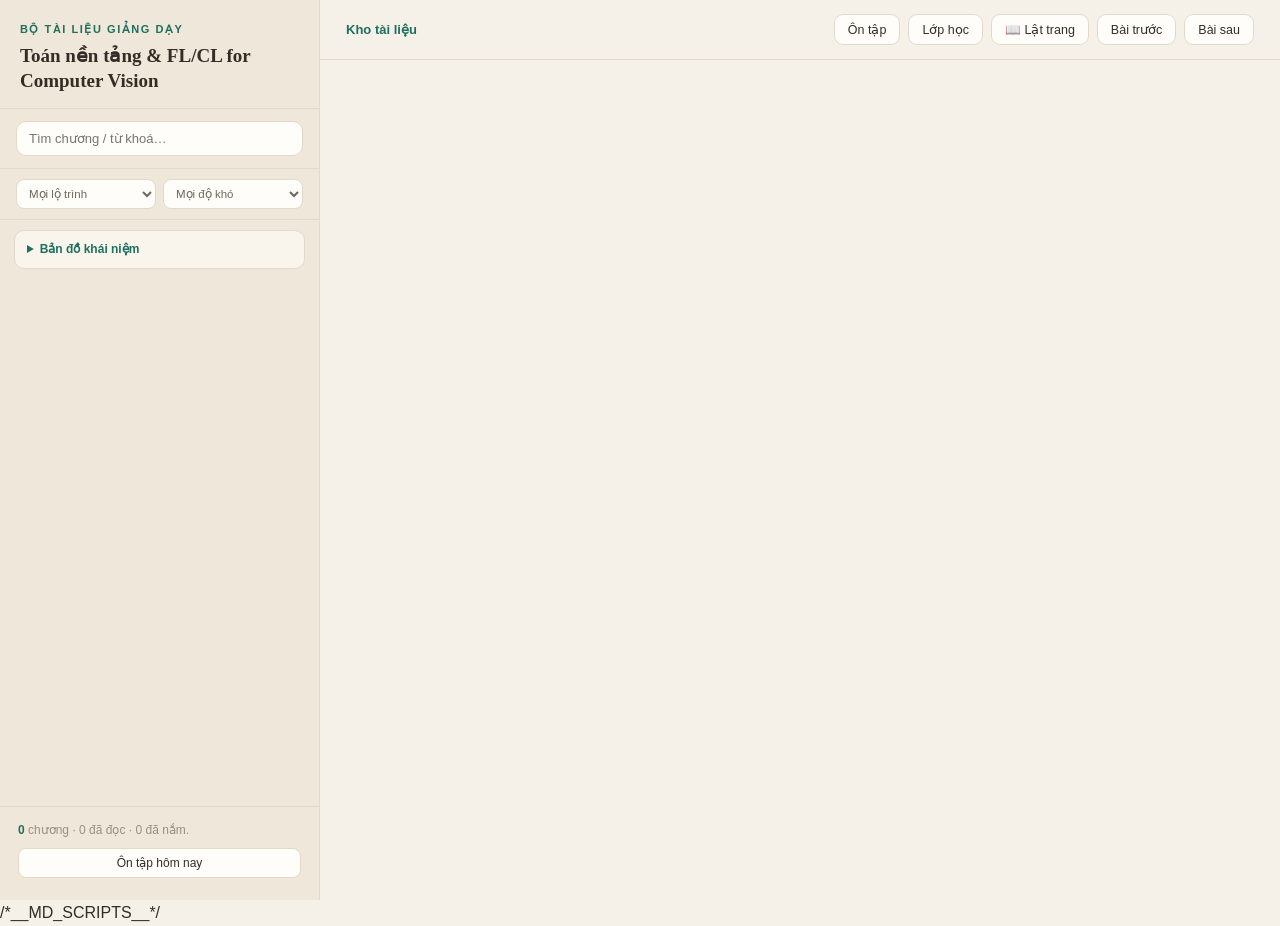
<file: source/webapp/template.html>
<!DOCTYPE html>
<html lang="vi">
<head>
<meta charset="utf-8">
<meta name="viewport" content="width=device-width, initial-scale=1.0">
<title>Kho Tài Liệu Toán &amp; FL/CL-CV</title>
<link rel="preload" href="fonts/be-vietnam-pro-400-vietnamese.woff2" as="font" type="font/woff2" crossorigin>
<link rel="preload" href="fonts/noto-serif-400-vietnamese.woff2" as="font" type="font/woff2" crossorigin>
<style>/*__FONT_CSS__*/
/* ================== Phong cách tối giản, ấm, responsive ================== */
:root{
  --bg:#f6f1e8;
  --bg-2:#efe7d9;
  --panel:#fffdf9;
  --ink:#332d26;
  --ink-2:#6f675d;
  --muted:#9a8f82;
  --line:#e2d9ca;
  --accent:#1f6f5f;
  --accent-2:#7a8b63;
  --warn:#b5772c;
  --chip:#e7ded0;
  --code-bg:#2d2a27;
  --code-ink:#f2e9db;
  --serif:"Noto Serif","Georgia","Times New Roman",serif;
  --sans:"Be Vietnam Pro",-apple-system,BlinkMacSystemFont,"Segoe UI",Roboto,Arial,sans-serif;
}
*{box-sizing:border-box;margin:0;padding:0}
html{scroll-behavior:smooth}
body{background:var(--bg);color:var(--ink);font-family:var(--sans);line-height:1.65;-webkit-font-smoothing:antialiased}

/* ============ Layout chính ============ */
.app{display:flex;min-height:100vh}
.sidebar{
  width:320px;flex:none;position:sticky;top:0;height:100vh;
  background:var(--bg-2);border-right:1px solid var(--line);
  display:flex;flex-direction:column;
}
.main{flex:1;min-width:0;display:flex;flex-direction:column}

/* ============ Sidebar ============ */
.side-head{padding:20px 20px 14px;border-bottom:1px solid var(--line);flex-shrink:0}
.side-head .kicker{font-size:11px;letter-spacing:.14em;text-transform:uppercase;color:var(--accent);font-weight:700}
.side-head h1{font-family:var(--serif);font-size:19px;line-height:1.3;margin-top:6px;color:var(--ink)}
.side-search{padding:12px 16px;border-bottom:1px solid var(--line);flex-shrink:0}
.side-search input{
  width:100%;padding:9px 12px;border:1px solid var(--line);border-radius:10px;
  background:var(--panel);font-family:inherit;font-size:13px;color:var(--ink);
}
.side-search input:focus{outline:2px solid var(--accent-2);border-color:transparent}
.side-nav{flex:1;overflow-y:auto;padding:10px 0 24px;min-height:0}
.book-label{display:flex;align-items:center;gap:8px;padding:16px 20px 4px;font-family:var(--serif);font-weight:700;font-size:13px;color:var(--ink-2)}
.book-label.top{border-top:1px solid var(--line);margin-top:14px;padding-top:18px}
.book-label .bar{width:4px;height:15px;background:var(--accent);border-radius:2px}
.chapter{
  display:flex;gap:10px;align-items:flex-start;width:100%;text-align:left;
  padding:8px 18px 8px 22px;margin-top:2px;border:none;background:transparent;
  font-family:inherit;font-size:13.5px;line-height:1.45;color:var(--ink-2);
  cursor:pointer;border-radius:8px;word-break:break-word;
}
.chapter:hover{background:var(--chip);color:var(--ink)}
.chapter.active{background:var(--accent);color:#fff}
.chapter .num{
  flex:none;min-width:22px;height:22px;border-radius:11px;padding:0 5px;
  display:flex;align-items:center;justify-content:center;
  background:var(--chip);color:var(--accent);font-size:11px;font-weight:700;margin-top:1px;
}
.chapter.active .num{background:rgba(255,255,255,.22);color:#fff}
.chapter .t{flex:1}
.side-foot{padding:14px 18px;border-top:1px solid var(--line);flex-shrink:0;font-size:12px;color:var(--muted)}
.side-foot b{color:var(--accent)}

/* ============ Thanh trên ============ */
.topbar{
  display:flex;align-items:center;justify-content:space-between;gap:12px;
  padding:14px 26px;border-bottom:1px solid var(--line);
  position:sticky;top:0;background:rgba(246,241,232,.92);backdrop-filter:blur(5px);z-index:5;
}
.crumb{font-size:13px;color:var(--muted);min-width:0}
.crumb b{color:var(--accent)}
#crumbChap{color:var(--ink-2);overflow-wrap:anywhere}
.controls{display:flex;gap:8px;flex-wrap:wrap;justify-content:flex-end}
.navbtn{
  border:1px solid var(--line);background:var(--panel);color:var(--ink);
  padding:7px 13px;border-radius:9px;font-size:12.5px;cursor:pointer;font-family:inherit;
}
.navbtn:hover{border-color:var(--accent);color:var(--accent)}
.navbtn:disabled{opacity:.4;cursor:default}
.skip-link{position:fixed;left:12px;top:-60px;z-index:60;background:var(--accent);color:#fff;padding:9px 14px;border-radius:0 0 9px 9px;text-decoration:none;font-size:13px}
.skip-link:focus{top:0}
.side-filters{display:grid;grid-template-columns:1fr 1fr;gap:7px;padding:10px 16px;border-bottom:1px solid var(--line);flex-shrink:0}
.side-filters select{min-width:0;width:100%;padding:7px 8px;border:1px solid var(--line);border-radius:8px;background:var(--panel);font-family:inherit;font-size:11.5px;color:var(--ink-2)}
.concept-map{margin:10px 14px 4px;border:1px solid var(--line);border-radius:10px;background:rgba(255,253,249,.62);flex-shrink:0}
.concept-map summary{padding:9px 12px;cursor:pointer;font-size:12px;font-weight:700;color:var(--accent)}
.concept-nodes{display:grid;gap:6px;padding:0 9px 10px}
.concept-node{display:block;width:100%;text-align:left;padding:8px 10px;border:1px solid var(--line);border-radius:8px;background:var(--panel);color:var(--ink);font-family:inherit;cursor:pointer}
.concept-node:hover{border-color:var(--accent)}
.concept-node b{display:block;font-size:11.5px;color:var(--ink)}
.concept-node span{display:block;font-size:10.5px;line-height:1.35;color:var(--muted);margin-top:2px}
.side-foot .side-next{margin:0 0 7px;font-size:11.5px;line-height:1.45}
.side-foot .side-next button{border:none;background:none;padding:0;color:var(--accent);font:inherit;text-align:left;cursor:pointer;text-decoration:underline}
.side-foot .side-review{width:100%;margin-bottom:8px;padding:7px 10px;border:1px solid var(--line);border-radius:8px;background:var(--panel);color:var(--ink);font-family:inherit;font-size:12px;cursor:pointer}
.side-foot .side-review:hover{border-color:var(--accent);color:var(--accent)}
.review-dialog{width:min(94vw,620px);max-height:82vh;border:1px solid var(--line);border-radius:14px;padding:0;background:var(--panel);color:var(--ink);box-shadow:0 18px 70px rgba(33,25,17,.25)}
.review-dialog::backdrop{background:rgba(40,32,24,.46)}
.review-inner{padding:22px 22px 18px}
.review-inner h2{font-family:var(--serif);font-size:22px;margin-bottom:4px}
.review-summary{font-size:13px;color:var(--ink-2);margin-bottom:12px}
.review-list{display:grid;gap:7px;margin:12px 0}
.review-item{display:flex;align-items:center;justify-content:space-between;gap:10px;padding:9px 11px;border:1px solid var(--line);border-radius:9px;background:var(--bg)}
.review-item span{font-size:12.5px;line-height:1.4}
.review-item b{display:block;font-size:10.5px;color:var(--warn)}
.review-actions{display:flex;gap:8px;justify-content:flex-end;flex-wrap:wrap}
.review-close{border:1px solid var(--line);background:var(--panel);color:var(--ink);padding:7px 12px;border-radius:8px;font-family:inherit;font-size:12px;cursor:pointer}
.review-close.primary{border-color:var(--accent);background:var(--accent);color:#fff}
body.classroom-mode .sidebar{display:none}
body.classroom-mode .topbar{background:var(--panel)}
body.classroom-mode .lesson{max-width:1040px}
body.classroom-mode .content{font-size:19px}
body.classroom-mode .side-toggle{display:none!important}
@media (max-width:560px){
  .side-filters{grid-template-columns:1fr}
  .review-item{align-items:flex-start;flex-direction:column}
}

/* ============ Nội dung bài học ============ */
.lesson{max-width:860px;width:100%;margin:0 auto;padding:40px 40px 90px}
.lesson-tag{
  display:inline-block;padding:4px 12px;border-radius:20px;margin-bottom:18px;
  background:var(--chip);color:var(--accent);font-size:12px;font-weight:700;letter-spacing:.02em;
}
.content{font-family:var(--serif);font-size:17.5px;color:var(--ink)}
.content h1{font-size:30px;line-height:1.25;margin-bottom:10px}
.content h2{font-size:22px;margin:34px 0 12px;padding-bottom:8px;border-bottom:2px solid var(--accent)}
.content h3{font-size:18px;margin:26px 0 8px;color:var(--accent)}
.content h4{font-size:16px;margin:20px 0 6px}
.content p{margin:12px 0}
.content strong{color:var(--ink)}
.content em{color:var(--ink-2)}
.content ul,.content ol{margin:10px 0 10px 24px}
.content li{margin:5px 0}
.content li::marker{color:var(--accent-2)}
.content a{color:var(--accent);text-decoration:none;border-bottom:1px solid var(--accent-2)}
.content blockquote{
  border-left:4px solid var(--warn);background:var(--bg-2);padding:12px 18px;margin:16px 0;
  border-radius:0 10px 10px 0;color:var(--ink-2);
}
.content blockquote em{color:inherit;font-weight:600}
.content p code,.content li code,.content h2 code,.content h3 code,.content td code{
  background:var(--chip);color:var(--ink);padding:2px 7px;border-radius:6px;
  font-size:.86em;font-family:ui-monospace,SFMono-Regular,Menlo,monospace;
}
.content pre{
  background:var(--code-bg);color:var(--code-ink);padding:16px 18px;border-radius:10px;
  overflow-x:auto;margin:16px 0;font-size:13px;line-height:1.55;
  font-family:ui-monospace,SFMono-Regular,Menlo,monospace;
}
.content pre code{background:none;color:inherit;padding:0;font-size:inherit}
.content table{border-collapse:collapse;margin:16px 0;width:100%;font-size:14.5px;font-family:var(--sans);display:block;overflow-x:auto}
.content th,.content td{border:1px solid var(--line);padding:8px 11px;text-align:left;vertical-align:top}
.content th{background:var(--chip);color:var(--accent);font-weight:700}
.content tr:nth-child(even) td{background:var(--bg-2)}
.content hr{border:none;border-top:2px solid var(--line);margin:30px 0}

/* ============ Nút ẩn/hiện sidebar (desktop) ============ */
.side-toggle{
  display:none;align-items:center;justify-content:center;
  position:fixed;z-index:40;top:12px;left:12px;width:40px;height:40px;
  border:1px solid var(--line);background:var(--panel);color:var(--ink);
  font-size:18px;border-radius:12px;cursor:pointer;box-shadow:0 2px 10px rgba(0,0,0,.08);
}
/* overlay */
.sb-overlay{display:none;position:fixed;inset:0;background:rgba(40,32,24,.4);z-index:20}

/* ============ Flipbook ============ */
.reading--flip .lesson{background:var(--panel);border:1px solid var(--line);border-radius:14px;box-shadow:0 14px 40px rgba(0,0,0,.10);margin-top:24px}
.flip-header{display:flex;align-items:center;justify-content:space-between;gap:10px;margin-bottom:20px;padding:10px 14px;background:var(--bg);border:1px solid var(--line);border-radius:10px}
.flip-header .flip-pages{font-size:13px;color:var(--muted);font-weight:600}
.flip-btn{border:1px solid var(--line);background:var(--panel);color:var(--ink);padding:6px 12px;border-radius:8px;cursor:pointer;font-size:13px}
.flip-btn:hover{border-color:var(--accent);color:var(--accent)}
.page-turn{animation:pageTurn .5s ease}
@keyframes pageTurn{0%{transform:rotateY(-10deg) scale(.99);opacity:.9}100%{transform:rotateY(0) scale(1);opacity:1}}

/* ============ Responsive ============ */
@media (max-width:960px){
  .sidebar{position:fixed;left:0;top:0;height:100vh;width:min(88vw,330px);transform:translateX(-100%);transition:transform .28s ease;z-index:30;box-shadow:8px 0 30px rgba(0,0,0,.12)}
  body.sb-open .sidebar{transform:translateX(0)}
  body.sb-open .sb-overlay{display:block}
  .side-toggle{display:flex}
  .lesson{padding:28px 20px 80px}
  .topbar{padding-left:64px}
  .side-head{padding-top:60px}
  .content{font-size:17px}
}
@media (max-width:560px){
  .topbar{align-items:flex-start;flex-direction:column;padding:12px 16px 12px 64px}
  .controls{width:100%;justify-content:flex-start}
  .crumb{font-size:12.5px}
  .content h1{font-size:25px}
  .lesson{padding:22px 16px 70px}
}
/*__VECTOR_CSS__*/
/*__LEARNING_CSS__*/
/*__VOICE_CSS__*/
</style>
</head>
<body>
<a class="skip-link" href="#lesson">Bỏ qua mục lục, đến bài đọc</a>
<button class="side-toggle" id="sideToggle" aria-label="Ẩn/hiện mục lục" aria-expanded="false" aria-controls="sidebar" title="Ẩn/hiện mục lục">☰</button>
<div class="sb-overlay" id="sbOverlay"></div>
<div class="app">
  <!-- ===== Sidebar lộ trình ===== -->
  <aside class="sidebar" id="sidebar">
    <div class="side-head">
      <div class="kicker">Bộ tài liệu giảng dạy</div>
      <h1>Toán nền tảng &amp; FL/CL for Computer Vision</h1>
    </div>
    <div class="side-search">
      <input id="search" type="search" aria-label="Tìm trong tài liệu" placeholder="Tìm chương / từ khoá…">
    </div>
    <div class="side-filters">
      <select id="filterTrack" aria-label="Lọc theo lộ trình">
        <option value="">Mọi lộ trình</option>
        <option value="0">Sách Toán</option>
        <option value="1">FL / CL · CV</option>
      </select>
      <select id="filterDifficulty" aria-label="Lọc theo độ khó">
        <option value="">Mọi độ khó</option>
        <option value="foundation">Nền tảng</option>
        <option value="intermediate">Trung cấp</option>
        <option value="advanced">Nâng cao</option>
      </select>
    </div>
    <details class="concept-map" id="conceptMap">
      <summary>Bản đồ khái niệm</summary>
      <div class="concept-nodes" id="conceptNodes"></div>
    </details>
    <button class="lab-btn reading-resume" id="readingResume" hidden>Đọc tiếp bài gần nhất</button>
    <nav class="side-nav" id="sideNav"></nav>
    <div class="side-foot">
      <b id="statChapters">0</b> chương · <span id="readingProgress">0</span> đã đọc · <span id="masteryProgress">0</span> đã nắm.
      <div class="side-next" id="nextRecommendation"></div>
      <button type="button" class="side-review" id="readingReview">Ôn tập hôm nay</button>
    </div>
  </aside>

  <!-- ===== Main ===== -->
  <div class="main">
    <header class="topbar">
      <div class="crumb"><b id="crumbBook">Kho tài liệu</b> <span id="crumbChap"></span></div>
      <div class="controls">
        <button class="navbtn" id="btnReview" title="Ôn tập theo lịch và gợi ý bài tiếp theo">Ôn tập</button>
        <button class="navbtn" id="btnClassroom" aria-pressed="false" title="Ẩn mục lục, tăng cỡ chữ cho lớp học">Lớp học</button>
        <button class="navbtn" id="btnFlip" title="Lật trang flipbook">📖 Lật trang</button>
        <button class="navbtn" id="btnPrev">Bài trước</button>
        <button class="navbtn" id="btnNext">Bài sau</button>
      </div>
    </header>
    <article class="lesson" id="lesson"></article>
  </div>
</div>

<dialog class="review-dialog" id="reviewDialog" aria-labelledby="reviewTitle">
  <div class="review-inner">
    <h2 id="reviewTitle">Ôn tập &amp; gợi ý</h2>
    <p class="review-summary" id="reviewSummary"></p>
    <div class="review-list" id="reviewList"></div>
    <div class="review-actions">
      <button type="button" class="review-close" id="reviewClose">Đóng</button>
      <button type="button" class="review-close primary" id="reviewGo">Mở bài gợi ý</button>
    </div>
  </div>
</dialog>

<!-- ====== Dữ liệu (được build.js điền) ====== -->
<script id="flatData" type="application/json">/*__FLAT__*/</script>
<script id="booksData" type="application/json">/*__BOOKS__*/</script>
<script id="voiceData" type="application/json">/*__VOICE_DATA__*/</script>
/*__MD_SCRIPTS__*/

<script>
/*__VECTOR_JS__*/
/*__LEARNING_JS__*/
/*__LAB_UPGRADE_JS__*/
/*__VOICE_JS__*/
/* ===================== Renderer Markdown (nhẹ, đủ cho tài liệu) ===================== */
function escapeHtml(s){
  return s.replace(/&/g,'&amp;').replace(/</g,'&lt;').replace(/>/g,'&gt;').replace(/"/g,'&quot;');
}
let quizSerial = 0;
let headingIdCounts = new Map();
function resetHeadingIds(){ headingIdCounts = new Map(); }
function headingPlainText(raw){
  return raw
    .replace(/`([^`]+)`/g,'$1')
    .replace(/\*\*([^*]+)\*\*/g,'$1')
    .replace(/\*([^*]+)\*/g,'$1')
    .replace(/\[([^\]]+)\]\([^)]+\)/g,'$1');
}
function headingId(raw){
  const plain = headingPlainText(raw).normalize('NFD')
    .replace(/[\u0300-\u036f]/g,'').replace(/đ/g,'d').replace(/Đ/g,'D').toLowerCase();
  const base = plain.replace(/[^a-z0-9]+/g,'-').replace(/^-+|-+$/g,'') || 'muc';
  const count = (headingIdCounts.get(base) || 0) + 1;
  headingIdCounts.set(base, count);
  return count === 1 ? base : `${base}-${count}`;
}
function renderQuiz(lines){
  const question=lines.find(line=>line.trim());
  const choices=lines.filter(line=>/^[ABC]\.\s/.test(line));
  const answer=lines.find(line=>/^Đáp án:\s*[ABC]\s*$/.test(line));
  const explanation=lines.find(line=>/^Giải thích:/.test(line));
  if(!question||choices.length!==3||!answer||!explanation)return '<p class="learning-warning">Câu hỏi chưa đủ dữ liệu để tự chấm.</p>';
  const id='reading-quiz-'+(++quizSerial);
  return `<form class="learning-quiz" data-answer="${answer.trim().slice(-1)}"><fieldset><legend>${renderInline(question)}</legend>${choices.map(choice=>`<label><input type="radio" name="${id}" value="${choice[0]}" required><span>${renderInline(choice.slice(3))}</span></label>`).join('')}<button class="lab-btn" type="submit">Kiểm tra câu trả lời</button><p class="learning-feedback" role="status" aria-live="polite"></p><template class="quiz-explanation">${renderInline(explanation.replace(/^Giải thích:\s*/,''))}</template></fieldset></form>`;
}

function tableCells(line){
  const cells=[];let cell='',code=false;
  for(let n=0;n<line.length;n++){
    const ch=line[n];
    if(ch==='\\'&&line[n+1]==='|'){cell+='|';n++;continue;}
    if(ch==='`')code=!code;
    if(ch==='|'&&!code){cells.push(cell.trim());cell='';}else cell+=ch;
  }
  cells.push(cell.trim());
  if(cells[0]==='')cells.shift();if(cells[cells.length-1]==='')cells.pop();return cells;
}

// Inline: code `x`, **bold**, *em*, [text](url)
function renderInline(str){
  let s = escapeHtml(str);
  s = s.replace(/`([^`]+)`/g,'<code>$1</code>');
  s = s.replace(/\*\*([^*]+)\*\*/g,'<strong>$1</strong>');
  s = s.replace(/\*([^*]+)\*/g,'<em>$1</em>');
  s = s.replace(/\[([^\]]+)\]\(([^)]+)\)/g,'<a href="$2" target="_blank" rel="noopener">$1</a>');
  return s;
}

// Split khối: code fence (```), bảng (|...|), heading, list, blockquote, hr, paragraph
function renderMarkdown(md){
  const lines = md.split(/\r?\n/);
  const out = [];
  let i = 0;

  function closePara(buf){
    // bỏ các dòng chỉ-space; chỉ render nếu có nội dung
    while(buf.length && !buf[buf.length-1].trim()) buf.pop();
    while(buf.length && !buf[0].trim()) buf.shift();
    if (buf.length){
      out.push('<p>' + buf.map(renderInline).join('<br>') + '</p>');
    }
    buf.length = 0;
  }
  function renderTable(rows){
    if(!rows.length) return '';
    const head = rows[0];
    let h='<table><thead><tr>'+head.map(c=>'<th>'+renderInline(c.trim())+'</th>').join('')+'</tr></thead><tbody>';
    const body = rows.slice(1);
    for(const r of body){
      h += '<tr>'+r.map(c=>'<td>'+renderInline(c.trim())+'</td>').join('')+'</tr>';
    }
    return h + '</tbody></table>';
  }

  let para = [];
  while (i < lines.length){
    let line = lines[i];

    const directive=line.match(/^:::(goi-y|loi-giai|quiz|interactive)(?:\s+([a-z-]+))?\s*$/);
    if(directive){
      closePara(para);const inner=[];i++;
      while(i<lines.length&&lines[i].trim()!==':::'){inner.push(lines[i]);i++;}i++;
      if(directive[1]==='quiz')out.push(renderQuiz(inner));
      else if(directive[1]==='interactive')out.push(LearningTools.html(directive[2]));
      else out.push(`<details class="learning-detail"><summary>${directive[1]==='goi-y'?'Mở gợi ý':'Mở lời giải'}</summary>${renderMarkdown(inner.join('\n'))}</details>`);
      continue;
    }

    // code fence
    if (/^```/.test(line)){
      closePara(para);
      const lang = line.replace(/^```\s*/,'').trim();
      const buf=[];
      i++;
      while (i < lines.length && !/^```/.test(lines[i])){ buf.push(lines[i]); i++; }
      i++; // skip closing fence
      // giữ nét ASCII: lang trống hoặc `graph`/`text`/`diagram` → render plain trong pre
      const cls = (lang && /^(python|py|bash|sql|javascript|js|json)$/i.test(lang)) ? (lang.toLowerCase()==='python'||lang.toLowerCase()==='py'?'python':'') : 'plain';
      out.push('<pre>'+(cls==='python'?'<code>':'')+buf.map(escapeHtml).join('\n')+(cls==='python'?'</code>':'')+'</pre>');
      continue;
    }

    // bảng markdown : | a | b |
    if (/^\s*\|/.test(line) && /^\s*\|[^|]/.test(line)){
      closePara(para);
      const rows=[]; const sepIdx=[];
      while(i<lines.length && /^\s*\|/.test(lines[i])){
        const cells = tableCells(lines[i]);
        if (cells.every(cell=>/^:?-{3,}:?$/.test(cell))) sepIdx.push(rows.length);
        else rows.push(cells);
        i++;
      }
      out.push(renderTable(rows));
      continue;
    }

    // heading
    const hm = line.match(/^(#{1,4})\s+(.*)$/);
    if (hm){
      closePara(para);
      const lvl = hm[1].length;
      out.push(`<h${lvl} id="${headingId(hm[2])}" tabindex="-1">${renderInline(hm[2])}</h${lvl}>`);
      i++; continue;
    }

    // hr
    if (/^\s*(-{3,}|\*{3,})\s*$/.test(line)){
      closePara(para); out.push('<hr>'); i++; continue;
    }

    // unordered list
    if (/^\s*[-*]\s+/.test(line)){
      closePara(para);
      const items=[];
      while(i<lines.length && /^\s*[-*]\s+/.test(lines[i])){
        items.push(renderInline(lines[i].replace(/^\s*[-*]\s+/,'')));
        i++;
      }
      out.push('<ul><li>'+items.join('</li><li>')+'</li></ul>');
      continue;
    }
    // ordered list
    if (/^\s*\d+\.\s+/.test(line)){
      closePara(para);
      const firstNumber = Number(line.match(/^\s*(\d+)\./)[1]);
      const items=[];
      while(i<lines.length && /^\s*\d+\.\s+/.test(lines[i])){
        items.push(renderInline(lines[i].replace(/^\s*\d+\.\s+/,'')));
        i++;
      }
      out.push('<ol'+(firstNumber===1?'':' start="'+firstNumber+'"')+'><li>'+items.join('</li><li>')+'</li></ol>');
      continue;
    }
    // blockquote
    if (/^\s*>\s?/.test(line)){
      closePara(para);
      const q=[];
      while(i<lines.length && /^\s*>\s?/.test(lines[i])){
        q.push(lines[i].replace(/^\s*>\s?/,''));
        i++;
      }
      out.push('<blockquote>'+renderMarkdown(q.join('\n')).replace(/^<p>/,'').replace(/<\/p>$/,'')+'</blockquote>');
      continue;
    }

    // normal line → paragraph buffer
    para.push(line);
    i++;
  }
  closePara(para);
  return out.join('\n');
}

/* ===================== Mục lục trong bài và tiến độ đọc ===================== */
function decodeEntities(text){
  return text.replace(/&amp;/g,'&').replace(/&lt;/g,'<').replace(/&gt;/g,'>')
    .replace(/&quot;/g,'"').replace(/&#39;/g,"'").replace(/&nbsp;/g,' ');
}
function collectToc(html){
  const items=[];
  const pattern=/<h([23])\b[^>]*\bid="([^"]+)"[^>]*>([\s\S]*?)<\/h\1>/g;
  let match;
  while((match=pattern.exec(html))){
    const text=decodeEntities(match[3].replace(/<[^>]*>/g,'')).replace(/\s+/g,' ').trim();
    if(text)items.push({level:Number(match[1]),id:match[2],text});
  }
  return items;
}
function readingMinutes(md){
  const words=md.replace(/```[\s\S]*?```/g,' ').replace(/^:::[^\n]*$/gm,' ').trim().split(/\s+/).filter(Boolean).length;
  return Math.max(1,Math.round(words/200));
}
function readingToolsHTML(toc,meta){
  const tocHTML=toc.length?`<details class="reading-toc-wrap"><summary>Mục lục trong bài · ${toc.length} mục</summary><nav class="reading-toc" aria-label="Mục lục trong bài">${toc.map(item=>`<button type="button" data-toc="${escapeHtml(item.id)}" data-level="${item.level}">${escapeHtml(item.text)}</button>`).join('')}</nav></details>`:'';
  return `<div class="reading-tools"><div class="reading-meta-row"><span>${escapeHtml(meta.book)}</span><span>~${meta.minutes} phút đọc</span><span class="reading-status" id="readingStatus" aria-live="polite">Chưa đánh dấu</span></div>${tocHTML}</div>`;
}
function readingCompletionHTML(){
  return '<div class="reading-completion"><button type="button" class="lab-btn" id="readingComplete" aria-pressed="false">Đánh dấu đã đọc</button><p>Đánh dấu chỉ lưu trên trình duyệt này. Đã đánh dấu không đồng nghĩa đã hiểu: hãy làm câu tự kiểm tra phía trên.</p></div>';
}

/* ===================== App state ===================== */
const flat = JSON.parse(document.getElementById('flatData').textContent);
const books = JSON.parse(document.getElementById('booksData').textContent);

// đọc nội dung chương từ script md_<index>
function chapterMD(idx){
  const el = document.getElementById('md_'+idx);
  return el ? el.textContent : '';
}

const sideNav = document.getElementById('sideNav');
const lesson  = document.getElementById('lesson');
const searchInput = document.getElementById('search');
const filterTrack = document.getElementById('filterTrack');
const filterDifficulty = document.getElementById('filterDifficulty');
const conceptNodes = document.getElementById('conceptNodes');
const nextRecommendation = document.getElementById('nextRecommendation');

// Keep the 50 numeric routes stable; the sample is a separate route.
const PILOT = flat.length;
let current = -1;
function normalizeSearch(value){ return value.toLowerCase().normalize('NFD').replace(/[\u0300-\u036f]/g,'').replace(/đ/g,'d').trim(); }
const searchIndex = flat.map((item,idx)=>normalizeSearch(item.title+' '+chapterMD(idx).replace(/^:::[^\n]*$/gm,' ')));
const LAB_ROUTES={};
const ROUTE_LAB={};
flat.forEach((item,idx)=>{
  const match=chapterMD(idx).match(/^:::interactive\s+([a-z0-9-]+)/m);
  if(match){LAB_ROUTES[match[1]]=idx;ROUTE_LAB[idx]=match[1];}
});
function difficultyOf(idx){
  const item=flat[idx];
  if(!item)return 'foundation';
  if(item.bi===0)return item.num!==null&&item.num<=5?'foundation':'intermediate';
  const group=(item.title.match(/G(?:iai đoạn\s*)?([1-9])/)||[])[1];
  const level=group?Number(group):(item.num<=13?2:item.num<=24?3:item.num<=29?5:7);
  return level<=2?'foundation':level<=5?'intermediate':'advanced';
}
const DIFFICULTY_LABEL={foundation:'Nền tảng',intermediate:'Trung cấp',advanced:'Nâng cao'};
function routeIndexFor(bookNum,chapterNum){
  return flat.findIndex(item=>item.bi===bookNum&&item.num===chapterNum);
}

/* ===================== Tiến độ đọc (localStorage) ===================== */
const READER_STORAGE_KEY='math-reader-progress-v1';
const CLASSROOM_KEY='math-reader-classroom-v1';
let readerProgress={last:null,completed:{},quiz:{},labs:{},challenges:{}};
function loadReaderProgress(){
  try{
    const raw=localStorage.getItem(READER_STORAGE_KEY);
    if(!raw)return;
    const data=JSON.parse(raw);
    if(!data||typeof data!=='object')return;
    ['completed','quiz','labs','challenges'].forEach(key=>{
      const value=data[key];
      readerProgress[key]=value&&typeof value==='object'&&!Array.isArray(value)?value:{};
    });
    readerProgress.last=data.last&&typeof data.last.route==='string'?data.last:null;
  }catch{}
}
function saveReaderProgress(){
  try{localStorage.setItem(READER_STORAGE_KEY,JSON.stringify(readerProgress));return true;}
  catch{return false;}
}
function chapterTitle(idx){return idx===PILOT?'Cùng hướng, khác độ lớn.':(flat[idx]?flat[idx].title:'');}
function rememberPosition(){
  if(current<0)return;
  readerProgress.last={route:routeFor(current),scroll:Math.max(0,Math.round(window.scrollY||0)),title:chapterTitle(current),at:Date.now()};
  saveReaderProgress();
  refreshResume();
}
function completedCount(){
  return Object.keys(readerProgress.completed).filter(route=>{
    const idx=route==='#/vector-lab'?PILOT:Number(route.replace(/^#\//,''));
    return Number.isInteger(idx)&&flat[idx]&&flat[idx].num!==0&&flat[idx].num!==null;
  }).length;
}
function routeMastered(route,idx){
  const quiz=readerProgress.quiz[route];
  if(quiz&&quiz.correct)return true;
  const type=ROUTE_LAB[idx];
  return Boolean(type&&readerProgress.challenges[type]);
}
function masteryCount(){
  return flat.reduce((count,item,idx)=>{
    if(item.num===0||item.num===null)return count;
    return count+(routeMastered(routeFor(idx),idx)?1:0);
  },0);
}
function quizDue(entry){
  if(!entry||!entry.due)return false;
  return entry.due<=Date.now();
}
function nextSuggestion(){
  const due=Object.entries(readerProgress.quiz)
    .filter(([,entry])=>quizDue(entry))
    .sort((a,b)=>a[1].due-b[1].due)[0];
  if(due){
    const idx=due[0]==='#/vector-lab'?PILOT:Number(due[0].replace(/^#\//,''));
    if(Number.isInteger(idx)&&flat[idx])return {idx,reason:due[1].correct?'Đến hạn ôn lại câu đã đúng':'Ôn lại câu từng làm sai'};
  }
  const unread=[];
  flat.forEach((item,idx)=>{
    if(item.num===0||item.num===null)return;
    if(!readerProgress.completed[routeFor(idx)]&&idx!==current)unread.push(idx);
  });
  if(unread.length)return {idx:unread[0],reason:'Bài chưa đánh dấu đọc'};
  const unquizzed=flat.findIndex((item,idx)=>item.num!==0&&item.num!==null&&!readerProgress.quiz[routeFor(idx)]);
  if(unquizzed>=0)return {idx:unquizzed,reason:'Đọc rồi nhưng chưa tự kiểm tra'};
  return flat.findIndex((item,idx)=>item.num!==0&&item.num!==null)?{idx:flat.findIndex((item,idx)=>item.num!==0&&item.num!==null),reason:'Xem lại nền tảng'}:null;
}
function refreshMastery(){
  const el=document.getElementById('masteryProgress');
  if(el)el.textContent=String(masteryCount());
}
function refreshRecommendation(){
  if(!nextRecommendation)return;
  const suggestion=nextSuggestion();
  if(!suggestion||!flat[suggestion.idx]){nextRecommendation.innerHTML='';return;}
  const title=chapterTitle(suggestion.idx);
  nextRecommendation.innerHTML=`<span>Gợi ý: </span><button type="button" data-next-suggestion="${suggestion.idx}">${escapeHtml(title)}</button><br><span>${escapeHtml(suggestion.reason)}</span>`;
}
function refreshProgress(){
  const el=document.getElementById('readingProgress');
  if(el)el.textContent=String(completedCount());
  refreshMastery();
  refreshRecommendation();
}
function refreshResume(){
  const button=document.getElementById('readingResume');
  if(!button)return;
  const last=readerProgress.last;
  if(last&&last.route&&!(current>=0&&last.route===routeFor(current))){
    button.hidden=false;
    button.textContent='Đọc tiếp: '+(last.title||'bài gần nhất');
  }else button.hidden=true;
}
function setCompletionUI(){
  const button=document.getElementById('readingComplete');
  const status=document.getElementById('readingStatus');
  if(!button)return;
  const done=!!readerProgress.completed[routeFor(current)];
  button.setAttribute('aria-pressed',String(done));
  button.textContent=done?'Đã đọc · Bỏ đánh dấu':'Đánh dấu đã đọc';
  if(status)status.textContent=done?'Đã đánh dấu đã đọc':'Chưa đánh dấu';
}
loadReaderProgress();

function recordQuiz(route,correct){
  const entry=readerProgress.quiz[route]||{attempts:0,reps:0};
  entry.attempts+=1;
  entry.at=Date.now();
  entry.correct=Boolean(correct);
  if(entry.correct){
    entry.reps=(entry.reps||0)+1;
    entry.due=entry.at+[1,3,7,21][Math.min(3,entry.reps-1)]*86400000;
  }else{
    entry.reps=0;
    entry.due=entry.at;
  }
  readerProgress.quiz[route]=entry;
  saveReaderProgress();
  refreshProgress();
}
function recordLabInteraction(type){
  const entry=readerProgress.labs[type]||{count:0};
  entry.count+=1;
  entry.at=Date.now();
  readerProgress.labs[type]=entry;
  saveReaderProgress();
}
function recordLabChallenge(type){
  readerProgress.challenges[type]=Date.now();
  saveReaderProgress();
  refreshProgress();
}
window.recordQuiz=recordQuiz;
window.recordLabInteraction=recordLabInteraction;
window.recordLabChallenge=recordLabChallenge;

function reviewQueue(limit){
  const items=[];
  flat.forEach((item,idx)=>{
    if(item.num===0||item.num===null)return;
    const route=routeFor(idx),quiz=readerProgress.quiz[route],type=ROUTE_LAB[idx];
    let priority=9,reason='';
    if(quiz&&quizDue(quiz)){
      priority=0;
      reason=quiz.correct?'Đến hạn ôn lại · quiz đã đúng':'Cần sửa · quiz từng làm sai';
    }else if(type&&readerProgress.labs[type]&&!readerProgress.challenges[type]){
      priority=1;reason='Lab đã thử nhưng chưa đạt thử thách';
    }else if(!readerProgress.completed[route]){
      priority=2;reason='Chưa đánh dấu đọc';
    }else if(!quiz){
      priority=3;reason='Đã đọc nhưng chưa làm quiz';
    }
    if(priority<9)items.push({idx,route,reason,priority,due:quiz&&quiz.due?quiz.due:0});
  });
  return items.sort((a,b)=>a.priority-b.priority||a.due-b.due).slice(0,limit||6);
}
let reviewTarget=null;
function openReviewDialog(){
  const items=reviewQueue(6);
  const due=Object.values(readerProgress.quiz).filter(quizDue).length;
  const summary=document.getElementById('reviewSummary');
  const list=document.getElementById('reviewList');
  if(summary)summary.textContent=`${due} câu đến hạn ôn · ${masteryCount()} bài đã nắm · ${completedCount()} bài đã đánh dấu đọc.`;
  if(list){
    list.innerHTML=items.length?items.map(item=>`<div class="review-item"><span><b>${escapeHtml(flat[item.idx].title)}</b>${escapeHtml(item.reason)}</span><button type="button" class="review-close" data-review-open="${item.idx}">Mở bài</button></div>`).join(''):'<p class="review-summary">Chưa có mục nào đến hạn. Hãy đọc một bài và làm quiz để bắt đầu lịch ôn.</p>';
  }
  reviewTarget=items.length?items[0].idx:null;
  const dialog=document.getElementById('reviewDialog');
  if(dialog){
    if(typeof dialog.showModal==='function')dialog.showModal();
    else dialog.setAttribute('open','');
  }
}
function closeReviewDialog(){
  const dialog=document.getElementById('reviewDialog');
  if(!dialog)return;
  if(typeof dialog.close==='function')dialog.close();
  else dialog.removeAttribute('open');
}

function renderSidebar(filter){
  sideNav.innerHTML='';
  const query=normalizeSearch(filter||'');
  const track=filterTrack?filterTrack.value:'';
  const difficulty=filterDifficulty?filterDifficulty.value:'';
  let matches=0;
  books.forEach((book, bi)=>{
    if(track!==''&&Number(track)!==bi)return;
    const shown=flat.map((f,idx)=>({...f,idx})).filter(f=>f.bi===bi
      && (!query||searchIndex[f.idx].includes(query))
      && (!difficulty||difficultyOf(f.idx)===difficulty));
    if(!shown.length)return;
    sideNav.insertAdjacentHTML('beforeend',`<div class="book-label ${bi>0?'top':''}"><span class="bar"></span>${escapeHtml(book.shortLabel)}</div>`);
    shown.forEach(s=>{
      matches++;
      const btn=document.createElement('button');
      btn.className='chapter'+(current===s.idx?' active':'');
      btn.setAttribute('aria-current',current===s.idx?'page':'false');
      const badge=s.num===null||s.num===0?'•':String(s.num);
      btn.innerHTML=`<span class="num">${escapeHtml(badge)}</span><span class="t">${escapeHtml(s.title)}</span>`;
      btn.addEventListener('click',()=>{open(s.idx);closeMobileDrawer(true);});
      sideNav.appendChild(btn);
    });
  });
  if(!matches)sideNav.innerHTML='<p class="empty-search">Chưa tìm thấy. Thử từ khoá ngắn hơn hoặc bỏ bộ lọc.</p>';
}
const CONCEPT_NODES=[
  {book:0,num:3,title:'Toán nền tảng',detail:'Vector, ma trận, đạo hàm, xác suất'},
  {book:0,num:8,title:'Học từ dữ liệu',detail:'Loss, gradient descent, đánh giá'},
  {book:1,num:18,title:'Thị giác máy tính',detail:'Ảnh, convolution, CNN, attention'},
  {book:1,num:26,title:'Học liên kết',detail:'FedAvg, non-IID, chi phí, DP'},
  {book:1,num:30,title:'Học liên tục',detail:'Quên thảm khốc, replay, đánh giá'},
];
function renderConceptMap(){
  if(!conceptNodes)return;
  conceptNodes.innerHTML=CONCEPT_NODES.map(node=>{
    const idx=routeIndexFor(node.book,node.num);
    return idx<0?'':`<button type="button" class="concept-node" data-concept="${idx}"><b>${escapeHtml(node.title)}</b><span>${escapeHtml(node.detail)}</span></button>`;
  }).join('');
}

function buildLessonHTML(idx){
  let inner;
  if(idx===PILOT)inner=VectorLesson.html();
  else{
    const md=chapterMD(idx);
    resetHeadingIds();
    const body=renderMarkdown(md);
    const toc=collectToc(body);
    const tools=readingToolsHTML(toc,{book:books[flat[idx].bi].shortLabel,minutes:readingMinutes(md)});
    const extras=tools+VoicePlayer.html(flat[idx].file);
    const withTools=/<h1\b/.test(body)?body.replace(/(<h1\b[\s\S]*?<\/h1>)/,match=>match+extras):extras+body;
    inner=`<span class="lesson-tag">${escapeHtml(books[flat[idx].bi].shortLabel)}</span><div class="content">${withTools}${readingCompletionHTML()}</div>`;
  }
  return (document.body.classList.contains('reading--flip')?flipHeaderHTML():'')+inner;
}
function mountQuizzes(root){
  root.querySelectorAll('form.learning-quiz').forEach(form=>{
    form.addEventListener('submit',event=>{
      event.preventDefault();
      const feedback=form.querySelector('.learning-feedback');
      const chosen=form.querySelector('input[type="radio"]:checked');
      if(!feedback)return;
      if(!chosen){
        feedback.dataset.state='wrong';
        feedback.textContent='Hãy chọn một đáp án trước khi kiểm tra.';
        return;
      }
      const explanation=form.querySelector('template.quiz-explanation');
      const detail=explanation?explanation.innerHTML:'';
      const correct=chosen.value===form.dataset.answer;
      if(correct){
        feedback.dataset.state='correct';
        feedback.innerHTML='<strong>Đúng.</strong> '+detail;
      }else{
        feedback.dataset.state='wrong';
        feedback.innerHTML=`<strong>Chưa đúng.</strong> Đáp án đúng là <strong>${escapeHtml(form.dataset.answer)}</strong>. `+detail;
      }
      recordQuiz(routeFor(current),correct);
    });
  });
}
function mountTableOfContents(root){
  root.querySelectorAll('[data-toc]').forEach(button=>{
    button.addEventListener('click',()=>{
      const target=document.getElementById(button.dataset.toc);
      if(!target)return;
      const reduce=window.matchMedia('(prefers-reduced-motion: reduce)').matches;
      target.scrollIntoView({behavior:reduce?'instant':'smooth',block:'start'});
      target.focus({preventScroll:true});
    });
  });
}
function mountReadingCompletion(root){
  const button=root.querySelector('#readingComplete');
  if(!button)return;
  setCompletionUI();
  button.addEventListener('click',()=>{
    const route=routeFor(current);
    if(readerProgress.completed[route])delete readerProgress.completed[route];
    else readerProgress.completed[route]=Date.now();
    if(!saveReaderProgress()){
      const note=root.querySelector('.reading-completion p');
      if(note)note.textContent='Trình duyệt không cho lưu. Trạng thái chỉ giữ trong lần mở này.';
    }
    setCompletionUI();
    refreshProgress();
  });
}
function neighbor(delta){return current===PILOT?(delta<0?3:4):current+delta;}
function routeFor(idx){return idx===PILOT?'#/vector-lab':'#/'+idx;}
function readRoute(){
  if(location.hash==='#/vector-lab')return PILOT;
  const match=location.hash.match(/^#\/(\d+)$/);
  return match&&flat[Number(match[1])]?Number(match[1]):0;
}
function mountLesson(){
  VoicePlayer.stop();
  lesson.innerHTML=buildLessonHTML(current);
  if(current===PILOT)VectorLesson.mount(lesson);
  else{
    mountQuizzes(lesson);
    mountTableOfContents(lesson);
    mountReadingCompletion(lesson);
    LearningTools.mount(lesson);
    VoicePlayer.mount(lesson,flat[current].file);
  }
  if(document.body.classList.contains('reading--flip')){
    document.getElementById('flipPrev').addEventListener('click',()=>open(neighbor(-1),true));
    document.getElementById('flipNext').addEventListener('click',()=>open(neighbor(1),true));
  }
  refreshButtons();
}
function open(idx,withTurn=false,writeHistory=true,restoreScroll=null,remember=true){
  if(idx!==PILOT&&!flat[idx])return;
  if(current>=0&&current!==idx)rememberPosition();
  current=idx;
  const pilot=idx===PILOT;
  const title=pilot?'Cùng hướng, khác độ lớn.':flat[idx].title;
  document.getElementById('crumbBook').textContent=pilot?'Bài mẫu':books[flat[idx].bi].shortLabel;
  document.getElementById('crumbChap').textContent=' · '+title;
  document.title=title+' · Toán & AI';
  lesson.classList.remove('page-turn');
  if(withTurn){void lesson.offsetWidth;lesson.classList.add('page-turn');}
  mountLesson();
  renderSidebar(searchInput.value);
  window.scrollTo({top:Number.isFinite(restoreScroll)?Math.max(0,restoreScroll):0,behavior:'instant'});
  if(remember||!readerProgress.last)rememberPosition();
  if(writeHistory&&location.hash!==routeFor(idx))history.pushState(null,'',routeFor(idx));
  refreshProgress();
  refreshResume();
}
function refreshButtons(){
  const prevDisabled=current!==PILOT&&current<=0;
  const nextDisabled=current!==PILOT&&current>=flat.length-1;
  document.getElementById('btnPrev').disabled=prevDisabled;
  document.getElementById('btnNext').disabled=nextDisabled;
  if(document.getElementById('flipPrev')){
    document.getElementById('flipPrev').disabled=prevDisabled;
    document.getElementById('flipNext').disabled=nextDisabled;
  }
  document.getElementById('statChapters').textContent=flat.filter(f=>f.num!==0&&f.num!==null).length;
}
document.getElementById('btnPrev').addEventListener('click',()=>open(neighbor(-1)));
document.getElementById('btnNext').addEventListener('click',()=>open(neighbor(1)));
searchInput.addEventListener('input',()=>renderSidebar(searchInput.value));
[filterTrack,filterDifficulty].forEach(control=>{if(control)control.addEventListener('change',()=>renderSidebar(searchInput.value));});
if(nextRecommendation)nextRecommendation.addEventListener('click',event=>{
  const button=event.target.closest&&event.target.closest('[data-next-suggestion]');
  if(button)open(Number(button.dataset.nextSuggestion));
});
if(conceptNodes)conceptNodes.addEventListener('click',event=>{
  const button=event.target.closest&&event.target.closest('[data-concept]');
  if(button)open(Number(button.dataset.concept));
});
const reviewDialog=document.getElementById('reviewDialog');
const reviewList=document.getElementById('reviewList');
['readingReview','btnReview'].forEach(id=>{
  const button=document.getElementById(id);
  if(button)button.addEventListener('click',openReviewDialog);
});
const reviewClose=document.getElementById('reviewClose');
if(reviewClose)reviewClose.addEventListener('click',closeReviewDialog);
const reviewGo=document.getElementById('reviewGo');
if(reviewGo)reviewGo.addEventListener('click',()=>{
  if(Number.isInteger(reviewTarget))open(reviewTarget);
  closeReviewDialog();
});
if(reviewList)reviewList.addEventListener('click',event=>{
  const button=event.target.closest&&event.target.closest('[data-review-open]');
  if(!button)return;
  open(Number(button.dataset.reviewOpen));
  closeReviewDialog();
});
if(reviewDialog)reviewDialog.addEventListener('click',event=>{if(event.target===reviewDialog)closeReviewDialog();});
function setClassroomMode(on){
  document.body.classList.toggle('classroom-mode',Boolean(on));
  const button=document.getElementById('btnClassroom');
  if(button){button.setAttribute('aria-pressed',String(Boolean(on)));button.textContent=on?'Thoát lớp học':'Lớp học';}
  try{localStorage.setItem(CLASSROOM_KEY,on?'1':'0');}catch{}
  if(on)closeMobileDrawer();
}
const btnClassroom=document.getElementById('btnClassroom');
if(btnClassroom)btnClassroom.addEventListener('click',()=>setClassroomMode(!document.body.classList.contains('classroom-mode')));
renderConceptMap();
try{setClassroomMode(localStorage.getItem(CLASSROOM_KEY)==='1');}catch{setClassroomMode(false);}
window.labShareUrl=function(type,state){
  const base=location.href.split(/[?#]/)[0];
  return base+'?lab='+encodeURIComponent(type)+'&state='+encodeURIComponent(JSON.stringify(state||{}))+routeFor(current);
};
function applySharedLab(){
  if(typeof URLSearchParams!=='function'||typeof location.search!=='string')return null;
  const query=new URLSearchParams(location.search);
  const type=query.get('lab');
  if(!type||!LearningTools.definitions[type]||!Number.isInteger(LAB_ROUTES[type]))return null;
  let state=null;
  try{state=JSON.parse(query.get('state')||'null');}catch{}
  const idx=LAB_ROUTES[type];
  open(idx,false,true);
  const box=lesson.querySelector(`.learning-experiment[data-experiment="${type}"]`);
  if(box){
    const stage=box.querySelector('[data-stage]');
    const gate=box.querySelector('[data-prediction] [data-answer]');
    if(stage&&stage.hidden&&gate)gate.click();
    if(state&&typeof state==='object'&&!Array.isArray(state)){
      const definition=LearningTools.definitions[type];
      const allowed=new Set(definition.controls.map(control=>Array.isArray(control)?control[0]:control.key));
      definition.controls.forEach(control=>{
        const key=Array.isArray(control)?control[0]:control.key;
        if(!allowed.has(key)||!(key in state))return;
        const input=box.querySelector(`[data-param="${key}"]`);
        if(!input)return;
        if(input.type==='checkbox')input.checked=Boolean(state[key]);
        else input.value=state[key];
        input.dispatchEvent(new Event(input.type==='range'?'input':'change',{bubbles:true}));
      });
    }
  }
  if(typeof history.replaceState==='function')history.replaceState(null,'',routeFor(idx));
  return idx;
}
const sideToggle=document.getElementById('sideToggle');
const sbOverlay=document.getElementById('sbOverlay');
const sidebar=document.getElementById('sidebar');
const mobile=window.matchMedia('(max-width:960px)');
const btnFlip=document.getElementById('btnFlip');
let flipped=false;
function flipHeaderHTML(){return `<div class="flip-header"><button class="flip-btn" id="flipPrev">Bài trước</button><span class="flip-pages">${current===PILOT?'Bài mẫu tương tác':('Mục '+(current+1)+' / '+flat.length)}</span><button class="flip-btn" id="flipNext">Bài sau</button></div>`;}
function syncDrawer(){
  const expanded=mobile.matches&&document.body.classList.contains('sb-open');
  sideToggle.setAttribute('aria-expanded',String(expanded));
  sidebar.inert=mobile.matches&&!expanded;
}
function closeMobileDrawer(restoreFocus=false){
  const wasOpen=document.body.classList.contains('sb-open');
  document.body.classList.remove('sb-open');syncDrawer();
  if(restoreFocus&&mobile.matches&&wasOpen)sideToggle.focus();
}
sideToggle.addEventListener('click',()=>{
  document.body.classList.toggle('sb-open');syncDrawer();
  if(document.body.classList.contains('sb-open'))searchInput.focus();
});
sbOverlay.addEventListener('click',()=>closeMobileDrawer(true));
document.addEventListener('keydown',event=>{
  if(event.defaultPrevented||event.metaKey||event.ctrlKey||event.altKey)return;
  if(event.key==='ArrowLeft'||event.key==='ArrowRight'){
    const target=event.target;
    const editing=target&&(target.closest&&target.closest('input,textarea,select,button,[contenteditable="true"],[data-handle],.learning-experiment'));
    if(!editing&&!document.body.classList.contains('sb-open')){
      event.preventDefault();
      open(neighbor(event.key==='ArrowRight'?1:-1));
      return;
    }
  }
  if(event.key==='Escape'){
    closeMobileDrawer(true);
    if(reviewDialog&&reviewDialog.open)closeReviewDialog();
  }
  if(event.key==='Tab'&&mobile.matches&&document.body.classList.contains('sb-open')){
    const targets=[sideToggle,...sidebar.querySelectorAll('a[href],button,input')].filter(el=>!el.disabled);
    const first=targets[0],last=targets[targets.length-1];
    if(event.shiftKey&&document.activeElement===first){event.preventDefault();last.focus();}
    else if(!event.shiftKey&&document.activeElement===last){event.preventDefault();first.focus();}
  }
});
mobile.addEventListener('change',()=>{closeMobileDrawer();});
btnFlip.addEventListener('click',()=>{
  flipped=!flipped;document.body.classList.toggle('reading--flip',flipped);mountLesson();
  btnFlip.textContent=flipped?'Đọc liên tục':'📖 Lật trang';
});
document.getElementById('readingResume').addEventListener('click',()=>{
  const last=readerProgress.last;
  if(!last||!last.route)return;
  const idx=last.route==='#/vector-lab'?PILOT:Number(last.route.replace(/^#\//,''));
  if(idx!==PILOT&&!flat[idx])return;
  closeMobileDrawer(true);
  open(idx,false,true,Number.isFinite(last.scroll)?last.scroll:0);
});
let scrollTimer=null;
window.addEventListener('scroll',()=>{
  if(scrollTimer)return;
  scrollTimer=setTimeout(()=>{scrollTimer=null;rememberPosition();},400);
},{passive:true});
window.addEventListener('beforeunload',rememberPosition);
function onRouteChange(){const idx=readRoute();if(idx!==current){open(idx,false,false);closeMobileDrawer();}}
window.addEventListener('hashchange',onRouteChange);
window.addEventListener('popstate',onRouteChange);
/*__INITIAL_ROUTE__*/
const sharedLab=applySharedLab();
if(sharedLab==null)open(readRoute(),false,false,null,false);
refreshProgress();refreshResume();syncDrawer();
</script>
</body>
</html>
</file>
